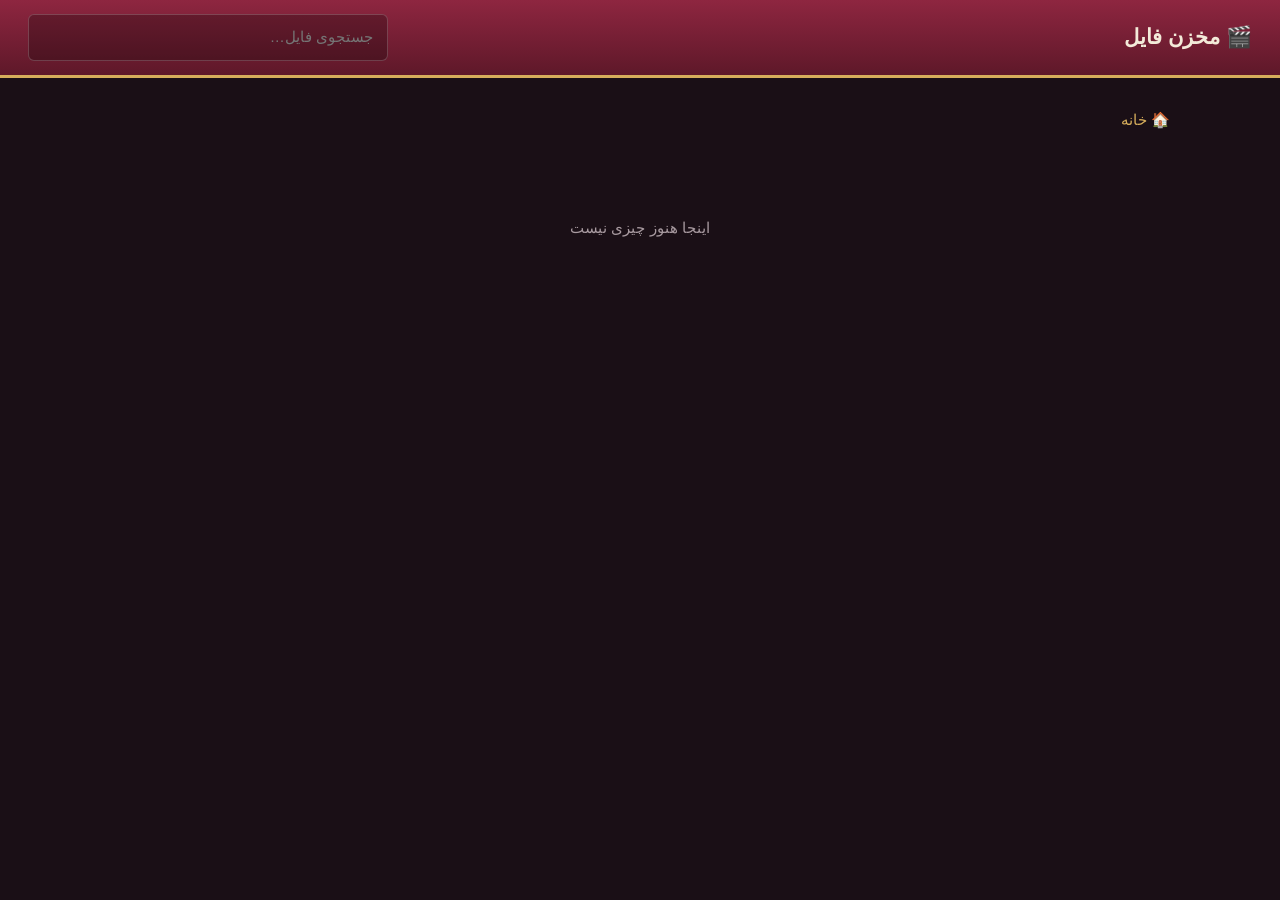
<file: index.html>
<!DOCTYPE html><html lang="fa" dir="rtl"><head><meta charset="UTF-8"><meta name="viewport" content="width=device-width,initial-scale=1"><title>مخزن فایل</title><link rel="stylesheet" href="assets/style.css"></head><body>
<header><span class="logo">🎬 مخزن فایل</span><input id="s" placeholder="جستجوی فایل…" aria-label="جستجو"></header>
<main><div class="crumbs" id="crumbs"></div><div class="grid" id="list"></div></main>
<dialog id="dlg"></dialog>
<script src="assets/core.js"></script><script>$('#s').oninput=e=>{q=e.target.value;view()};loadUser()</script></body></html>
</file>
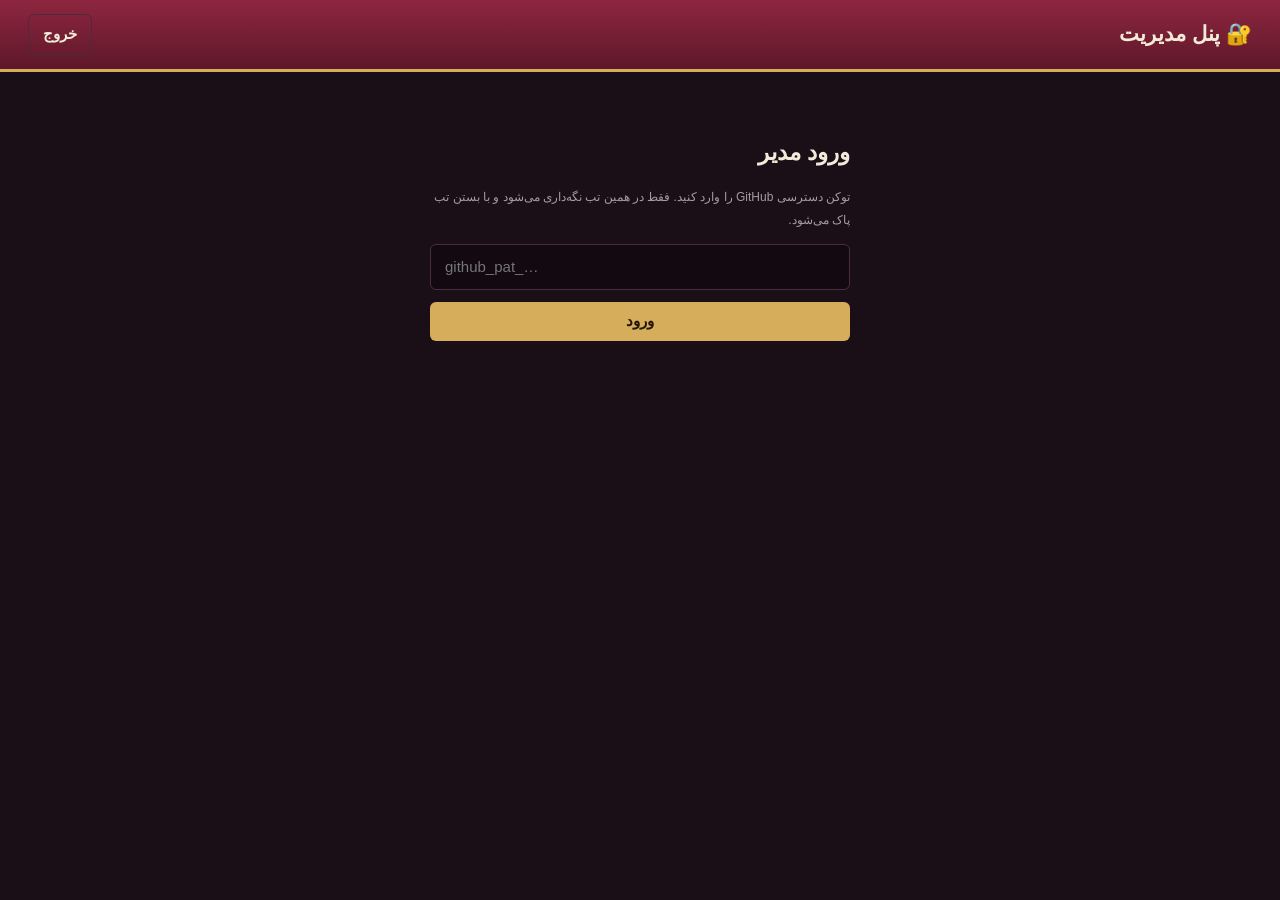
<file: admin.html>
<!DOCTYPE html><html lang="fa" dir="rtl"><head><meta charset="UTF-8"><meta name="viewport" content="width=device-width,initial-scale=1"><meta name="robots" content="noindex,nofollow"><title>مدیریت</title><link rel="stylesheet" href="assets/style.css"></head><body>
<header><span class="logo">🔐 پنل مدیریت</span><button class="ghost" id="out" hidden style="margin-inline-start:auto">خروج</button></header>
<main>
<section id="login" style="max-width:420px;margin:60px auto;display:grid;gap:12px"><h2>ورود مدیر</h2><p class="meta">توکن دسترسی GitHub را وارد کنید. فقط در همین تب نگه‌داری می‌شود و با بستن تب پاک می‌شود.</p><input id="tk" type="password" placeholder="github_pat_…" autocomplete="off" dir="ltr"><button id="go">ورود</button></section>
<section id="app" hidden>
<div class="row"><button id="nf">+ پوشهٔ جدید</button><label><input type="checkbox" id="dl" style="width:auto"> فایل‌های جدید قابل دانلود باشند</label></div>
<label class="drop" id="drop">فایل‌ها را اینجا رها کنید یا برای انتخاب کلیک کنید<input type="file" id="pick" multiple hidden></label>
<div class="bar"><i id="pb"></i></div>
<details><summary>نوشتن متن جدید</summary><input id="nt" placeholder="عنوان متن"><textarea id="nb" rows="5" placeholder="متن…"></textarea><button id="sn">ذخیرهٔ متن</button></details>
<p id="msg" class="meta"></p><div class="crumbs" id="crumbs"></div><div class="grid" id="list"></div>
</section></main>
<dialog id="dlg"></dialog><script src="assets/core.js"></script><script src="assets/admin.js"></script></body></html>
</file>
<file: assets/style.css>
:root{--bg:#1a0f16;--card:#26161f;--line:#4a2c3d;--tx:#f3ead9;--mut:#a89aa0;--gold:#d6ad5b;--red:#8e2640;--ok:#7fcf9f;--bad:#ef7a73}
*{box-sizing:border-box;margin:0}
body{font:15px/1.9 Vazirmatn,Tahoma,"Segoe UI",sans-serif;background:var(--bg);color:var(--tx);min-height:100vh}
header{display:flex;align-items:center;gap:14px;padding:14px 28px;background:linear-gradient(var(--red),#5e1829);border-bottom:3px solid var(--gold);position:sticky;top:0;z-index:5}
.logo{font-weight:800;font-size:21px}
header input{max-width:360px;margin-inline-start:auto;background:#00000040;border-color:#ffffff30}
main{max-width:1100px;margin:28px auto;padding:0 20px}
#app>*{margin-bottom:16px}
input,textarea,button{font:inherit;color:inherit}
input,textarea{width:100%;background:#120a10;border:1px solid var(--line);border-radius:6px;padding:8px 14px}
:focus-visible{outline:2px solid var(--gold);outline-offset:2px}
button,.btn{background:var(--gold);color:#241506;border:0;border-radius:6px;padding:5px 14px;cursor:pointer;font-weight:700;text-decoration:none;display:inline-block}
button.ghost,.btn.ghost{background:transparent;color:var(--tx);border:1px solid var(--line)}
button.bad{background:var(--bad);color:#2a0a08}
.crumbs{display:flex;flex-wrap:wrap;gap:6px;color:var(--mut);margin-bottom:20px}
.crumbs span{color:var(--gold);cursor:pointer}
.grid{display:grid;grid-template-columns:repeat(auto-fill,minmax(230px,1fr));gap:18px}
.card{background:var(--card);border:1px solid var(--line);padding:16px 18px;display:flex;flex-direction:column;gap:6px;border-radius:4px 18px 4px 4px}
.card.fold{cursor:pointer;border-top:4px solid var(--gold)}
.card.fold:hover{border-color:var(--red)}
.card.file{padding-inline-start:38px;background-image:radial-gradient(circle,var(--bg) 4px,transparent 5px);background-size:16px 22px;background-repeat:repeat-y;background-position:right 9px top 4px}
.ico{font-size:32px;line-height:1.2}
.name{font-weight:700;word-break:break-word}
.meta{color:var(--mut);font-size:12px}
.row{display:flex;gap:8px;flex-wrap:wrap;align-items:center;margin-top:auto}
.tag{font-size:11px;padding:0 8px;border-radius:99px;border:1px solid;align-self:flex-start}
.tag.y{color:var(--ok)}.tag.n{color:var(--bad)}
.empty{grid-column:1/-1;text-align:center;color:var(--mut);padding:60px 0}
dialog{background:var(--card);color:var(--tx);border:1px solid var(--gold);border-radius:8px;padding:16px;width:min(900px,94vw);max-height:92vh}
dialog::backdrop{background:#000c}
dialog iframe{width:100%;height:70vh;border:0;background:#fff}
dialog img,dialog video{max-width:100%;max-height:70vh;display:block;margin:auto}
dialog pre{white-space:pre-wrap;max-height:70vh;overflow:auto;font:inherit;unicode-bidi:plaintext}
.bar{height:5px;background:var(--line);overflow:hidden}.bar i{display:block;height:100%;width:0;background:var(--gold)}
.drop{display:block;border:2px dashed var(--line);border-radius:8px;padding:28px;text-align:center;color:var(--mut);cursor:pointer}
.drop.on{border-color:var(--gold);color:var(--gold)}
details{background:var(--card);border:1px solid var(--line);padding:10px 14px;border-radius:6px}
details>*{margin-top:8px}
@media(max-width:600px){header{padding:12px 14px}}
</file>
